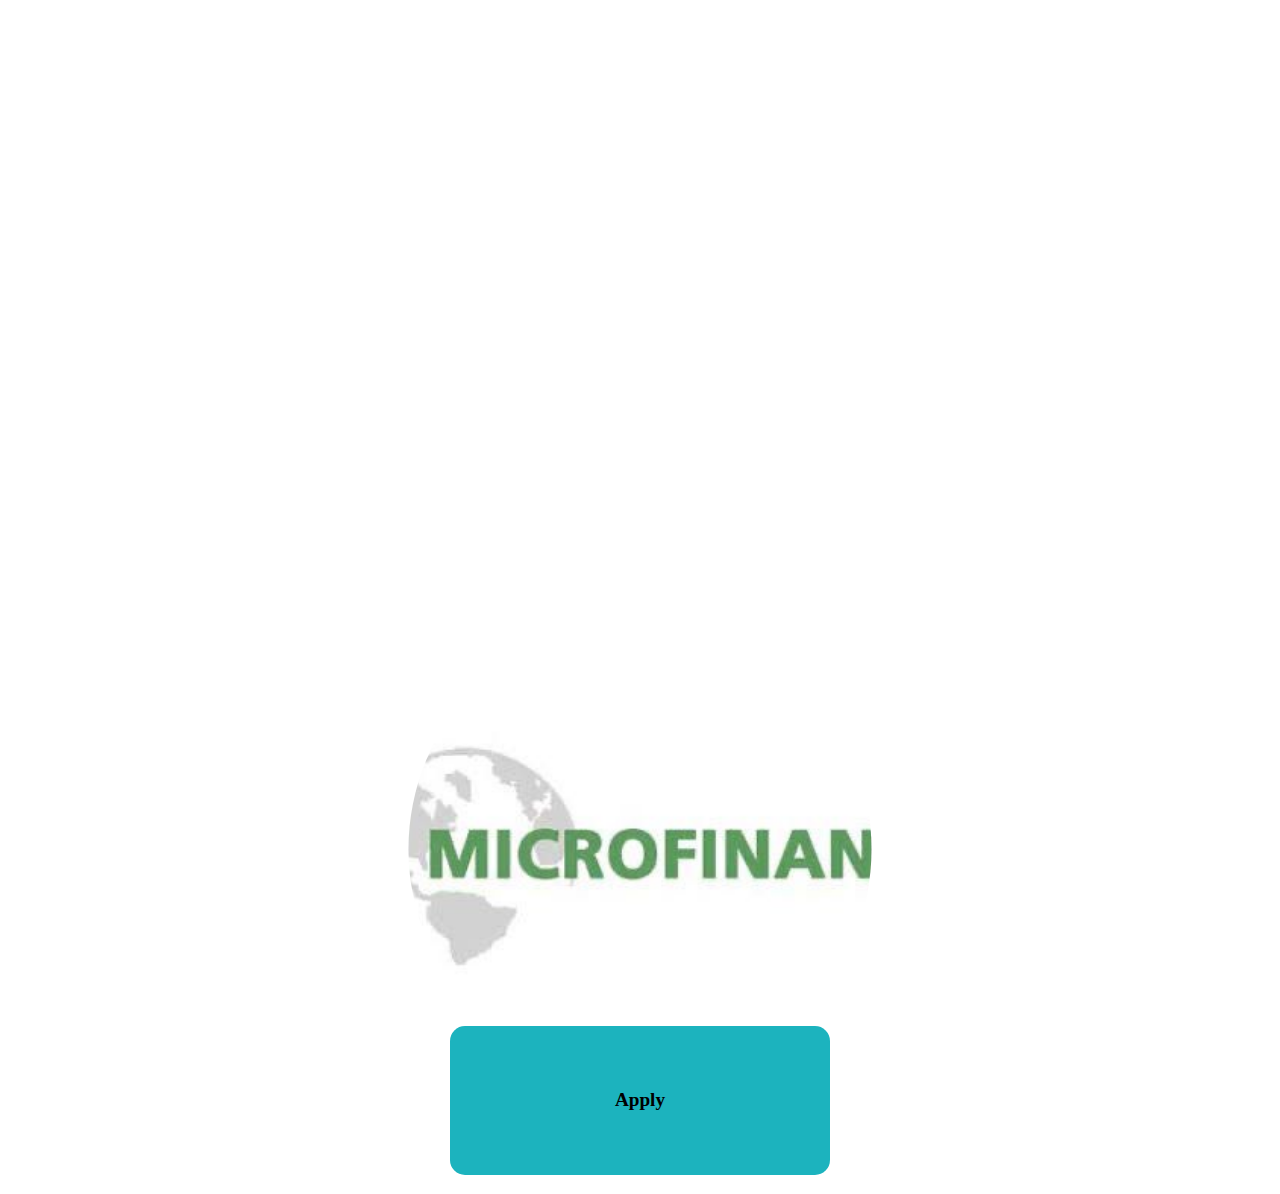
<file: index.html>
<!DOCTYPE html>
<html lang="en">
<head>
    <meta charset="UTF-8">
    <meta name="viewport" content="width=device-width, initial-scale=1.0">
    <link rel="stylesheet" href="./index.css">
    <title>Apply</title>
</head>
<body>
    <div>
        <img src="./WhatsApp Image 2024-08-12 at 07.43.48_deb462c1.jpg" alt="">
    </div>
    <p id="apply">
        <a href="./page.html">Apply</a>
    </p>
</body>
</html>
</file>
<file: index.css>
img{
    width: 60%;
    margin-top: 25%;
    clip-path: circle(40%);

}
div{
    margin-top: 30%;
    text-align: center;
}
p{
    font-size: 120%;
    /* font-family:'charm'; */
    font-weight: bold;
    border-radius: 15px;
    width: 20%;
    margin-left: 35%;
    padding: 5%;
    background-color: rgb(28, 179, 190);
    text-align: center;
}
p:hover{
    background-color: rgb(235, 187, 27);
    color: rgb(28, 179, 190);
}
a{
    background-color: rgb(28, 179, 190);
    text-decoration: none;
    color: black;
}
</file>
